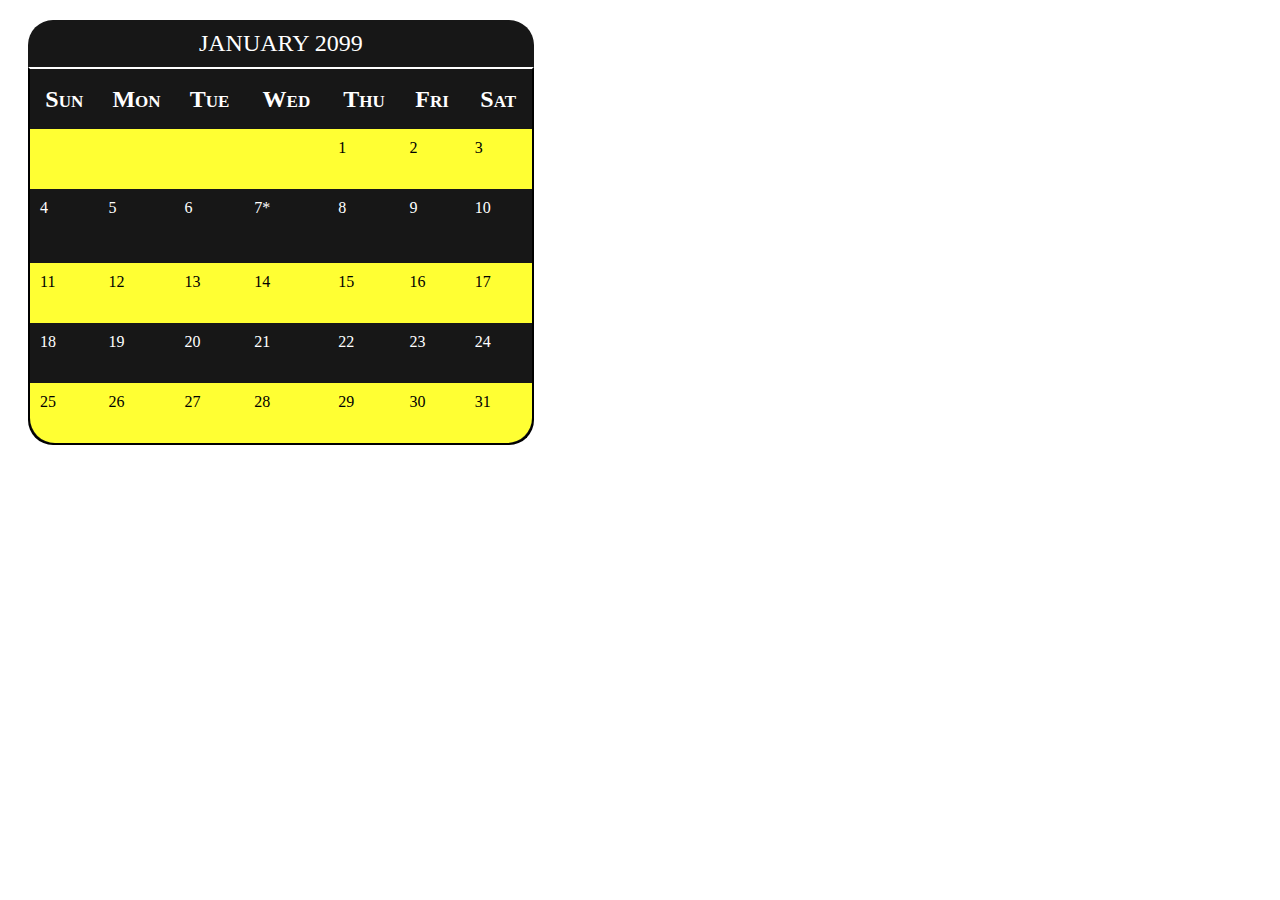
<file: calendar.html>
<!DOCTYPE html>
<html lang="en">

<head>
    <meta charset="utf-8">
    <title>myCalendar</title>
    <link rel="stylesheet" href="css/calendar.css">
    <link rel="icon" type="image/png" href="images/calendar.png">
</head>

<body>
<div>
<table class="cal">
	<caption>January 2099</caption>
	<thead>
    	<tr>
        	<th>Sun</th>
            <th>Mon</th>
            <th>Tue</th>
            <th>Wed</th>
            <th>Thu</th>
            <th>Fri</th>
            <th>Sat</th>
		</tr>
    </thead>
    
    <tbody>
    	<tr>
        	<td></td>
            <td></td>
            <td></td>
            <td></td>
            <td>1</td>
            <td>2</td>
            <td>3</td>
        </tr>
        <tr>
        	<td>4</td>
            <td>5</td>
            <td>6</td>
            <td>7*<span>My birthday!</span></td>
            <td>8</td>
            <td>9</td>
            <td>10</td>
        </tr>
        <tr>
        	<td>11</td>
            <td>12</td>
            <td>13</td>
            <td>14</td>
            <td>15</td>
            <td>16</td>
            <td>17</td>
        </tr>
        <tr>
            <td>18</td>
            <td>19</td>
            <td>20</td>
            <td>21</td>
            <td>22</td>
            <td>23</td>
            <td>24</td>
        </tr>
        <tr>
            <td>25</td>
            <td>26</td>
            <td>27</td>
            <td>28</td>
            <td>29</td>
            <td>30</td>
            <td>31</td>
        </tr>
    </tbody>
</table>
</div>
</body>
</html>
</file>
<file: css/calendar.css>
table.cal{
		background: #171717;
            border: 2px solid;
            border-spacing: 0;
            border-color: #ffffff black black black; 
            border-radius: 0 0 25px 25px;
            width: 40%; 
            margin: 20px 0 0 20px;
}

.cal th{
			color: #ffffff;
            font-variant: small-caps;
            font-size: 150%;
}

.cal tbody tr:nth-child(odd){
			background: #ffff33;
}

.cal tr:nth-child(even), thead{
			background: #171717;
            color: #ffffff;
}

.cal tr:last-child>td:first-child{
			border-radius: 0 0 0 25px;
}

.cal tr:last-child>td:last-child{
			border-radius: 0 0 25px 0px;
}

.cal caption{
			text-transform: uppercase;
            background: #171717;
            color: #ffffff;
            border-radius: 25px 25px 0 0;
            font-size: 150%;
            padding: 10px;
}

.cal td, th{
		width: 80px;
            height: 40px;
            padding: 10px;
}

.cal td{
			vertical-align: top;
}
.cal span{
			display: block;
            text-align: center;
            color: sandybrown;
            visibility: hidden;
}

.cal td:hover>span{
			visibility: visible;
}
</file>
